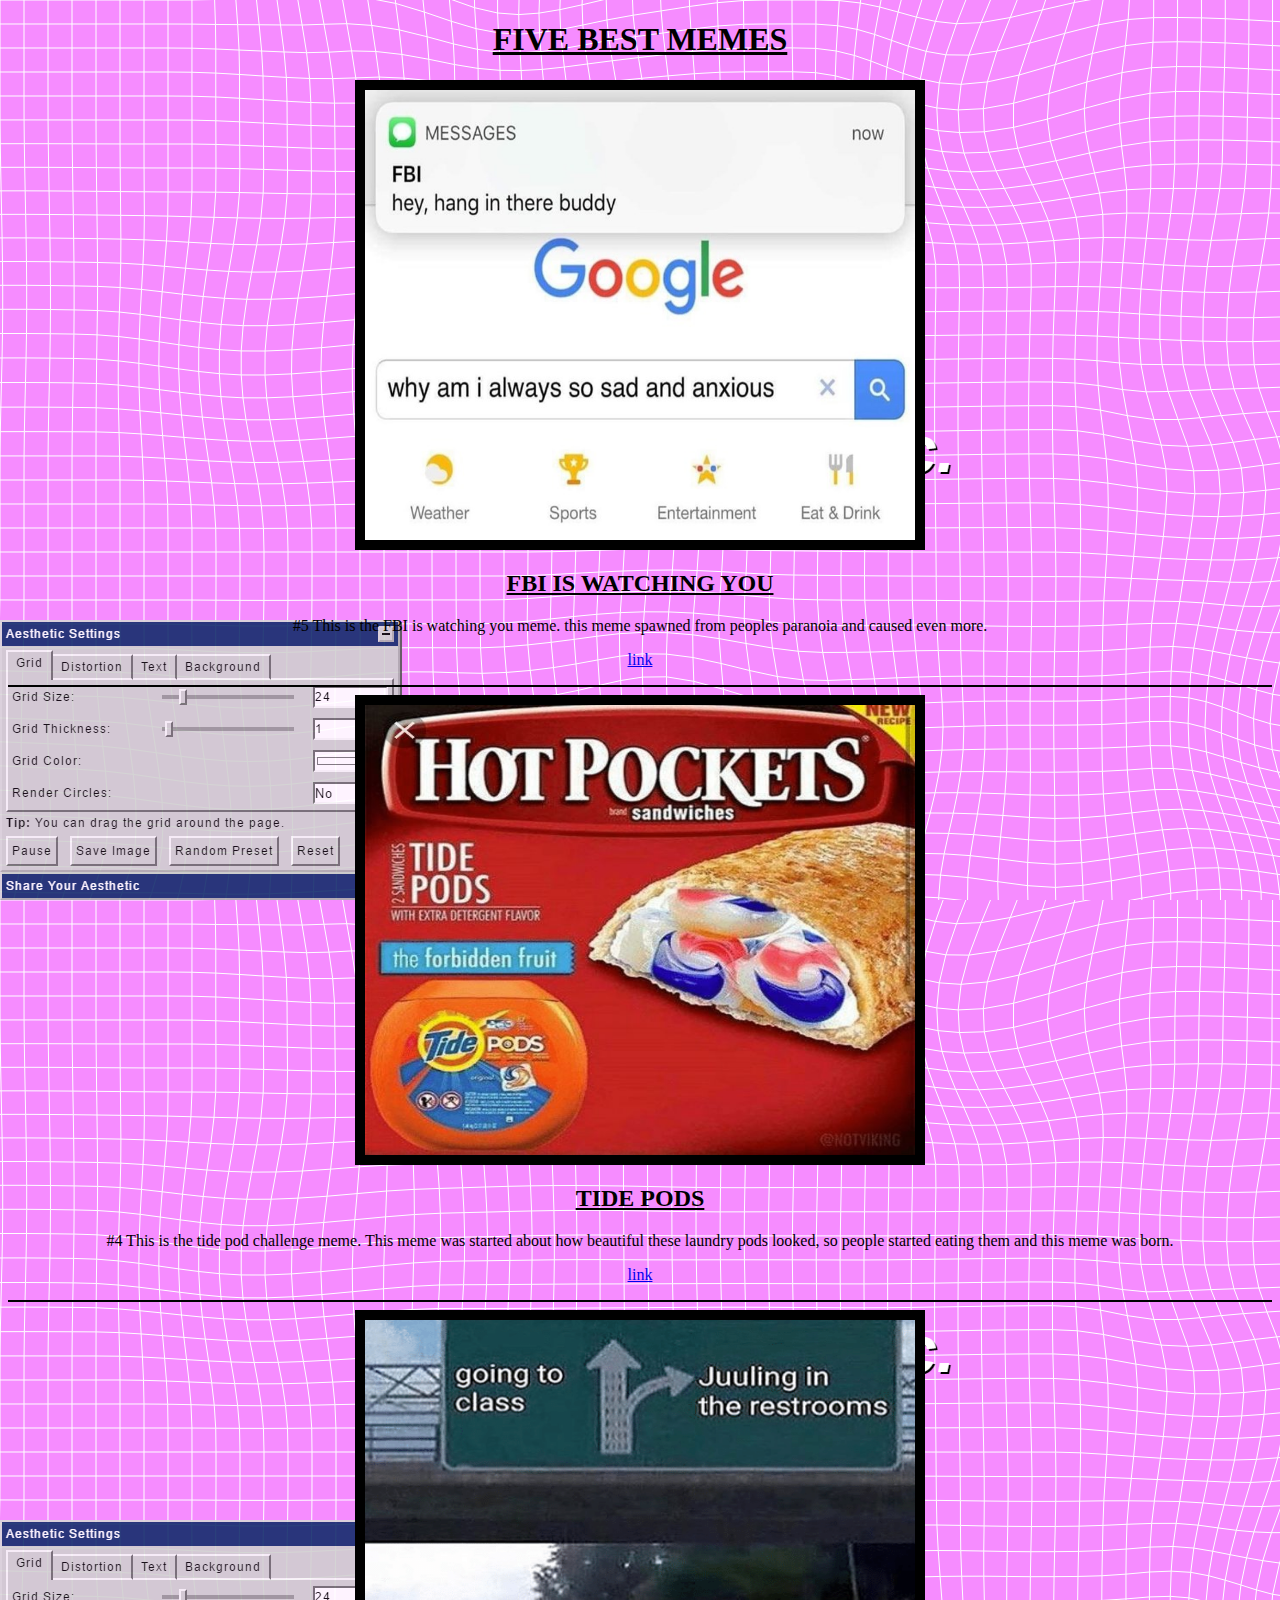
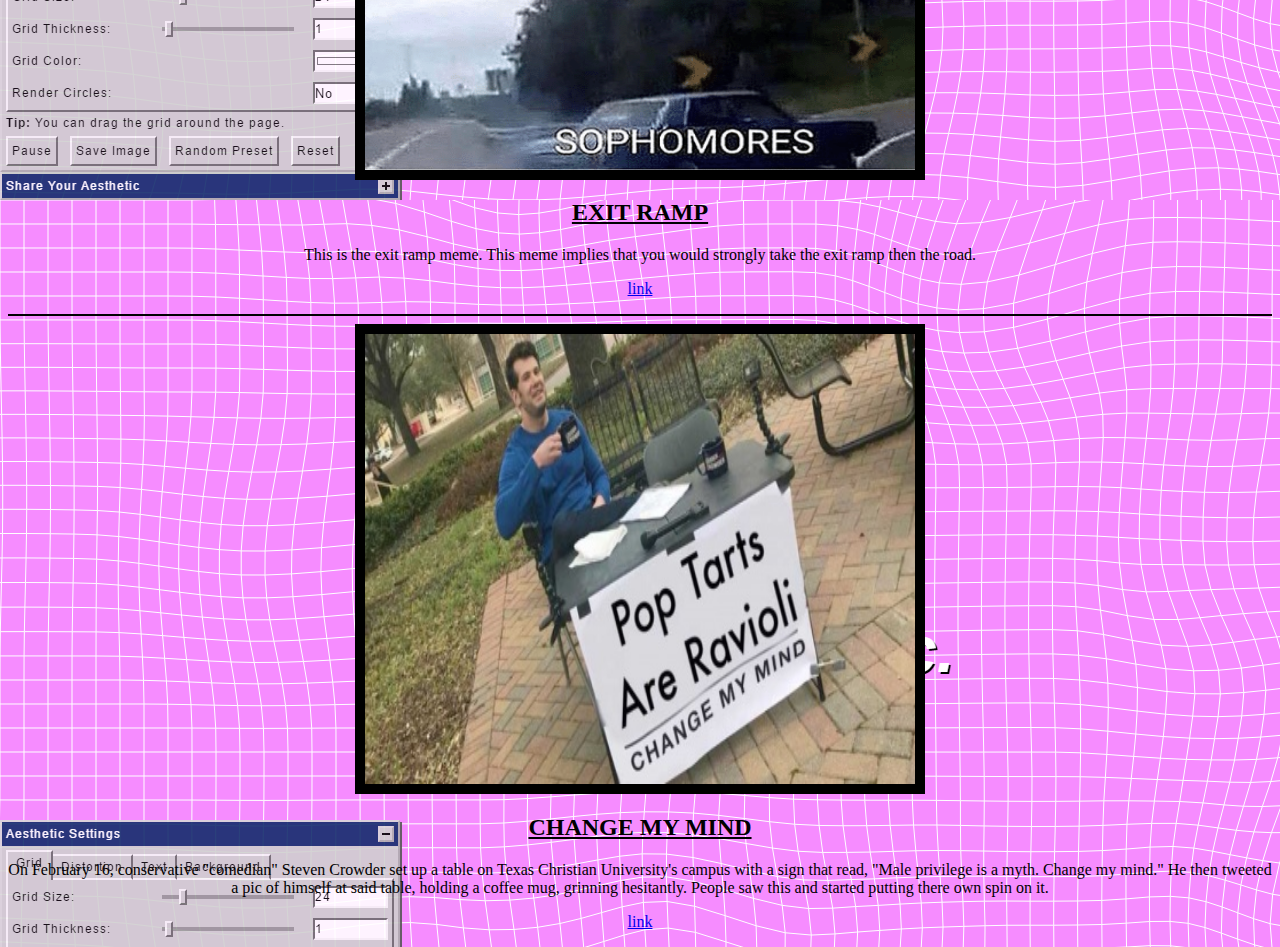
<file: index.html>
<!DOCTYPE html>
<html>
  <head>
    <meta charset="utf-8">
    <title>5 best memes</title>
  </head>
  <style media="screen">
  img {
  display: block;
  margin-left: auto;
  margin-right: auto;
  height: 450px;
  width: 550px;
}
  </style>
  <body background="images/a e s t h e t i c.png">
<h1 align="center"><u>FIVE BEST MEMES</u></h1>



<img src="images/meme1.jpg" alt="fbi is watching you meme.jpg" border="10px">
<h2 align="center"><u>FBI IS WATCHING YOU</u></h2>
<p align="center">#5 This is the FBI is watching you meme. this meme spawned from peoples paranoia and caused even more. </p>
<p align="center"><a href="https://twitter.com/joshwillhall/status/957470194775052288?ref_src=twsrc%5Etfw&ref_url=https%3A%2F%2Fthoughtcatalog.com%2Fcallie-byrnes%2F2018%2F02%2F19-hilarious-memes-about-the-fbi-agents-who-are-definitely-watching-you-through-your-webcam-rn%2F&tfw_creator=thoughtcatalog&tfw_site=thoughtcatalog">link</a></p></font>
<hr color="#000000">
<img src="images/tidepocket.jpg" alt="eating tide pods meme.jpg" border="10px">
<h2 align="center"><u>TIDE PODS</u></h2>
<p align="center">#4 This is the tide pod challenge meme. This meme was started about how beautiful these laundry pods looked, so people started eating them and this meme was born.</p></font>
<p align="center"><a href="https://me.me/t/tide-pods">link</a></p></font>
<hr color="#000000">
<img src="images/exitramp.png" alt="exit ramp meme.png" border="10px">
<h2 align="center"><u>EXIT RAMP</u></h2>
<p align="center">This is the exit ramp meme. This meme implies that you would strongly take the exit ramp then the road.</p>
<p align="center"><a href="https://youtu.be/7Yel32-qnDE">link</a></p>
<hr color="#000000">
<img src="images/changemymind.jpg" alt="change my mind meme.jpg" border="10px">
<h2 align="center"><u>CHANGE MY MIND</u></h2>
<p align="center">On February 16, conservative "comedian" Steven Crowder set up a table on Texas Christian University's campus with a sign that read, "Male privilege is a myth. Change my mind." He then tweeted a pic of himself at said table, holding a coffee mug, grinning hesitantly. People saw this and started putting there own spin on it.</p>
<p align="center"><a href="http://cheezburger.com/4985093/20-of-our-favorite-steven-crowder-change-my-mind-memes">link</a></p>

</html>
</file>
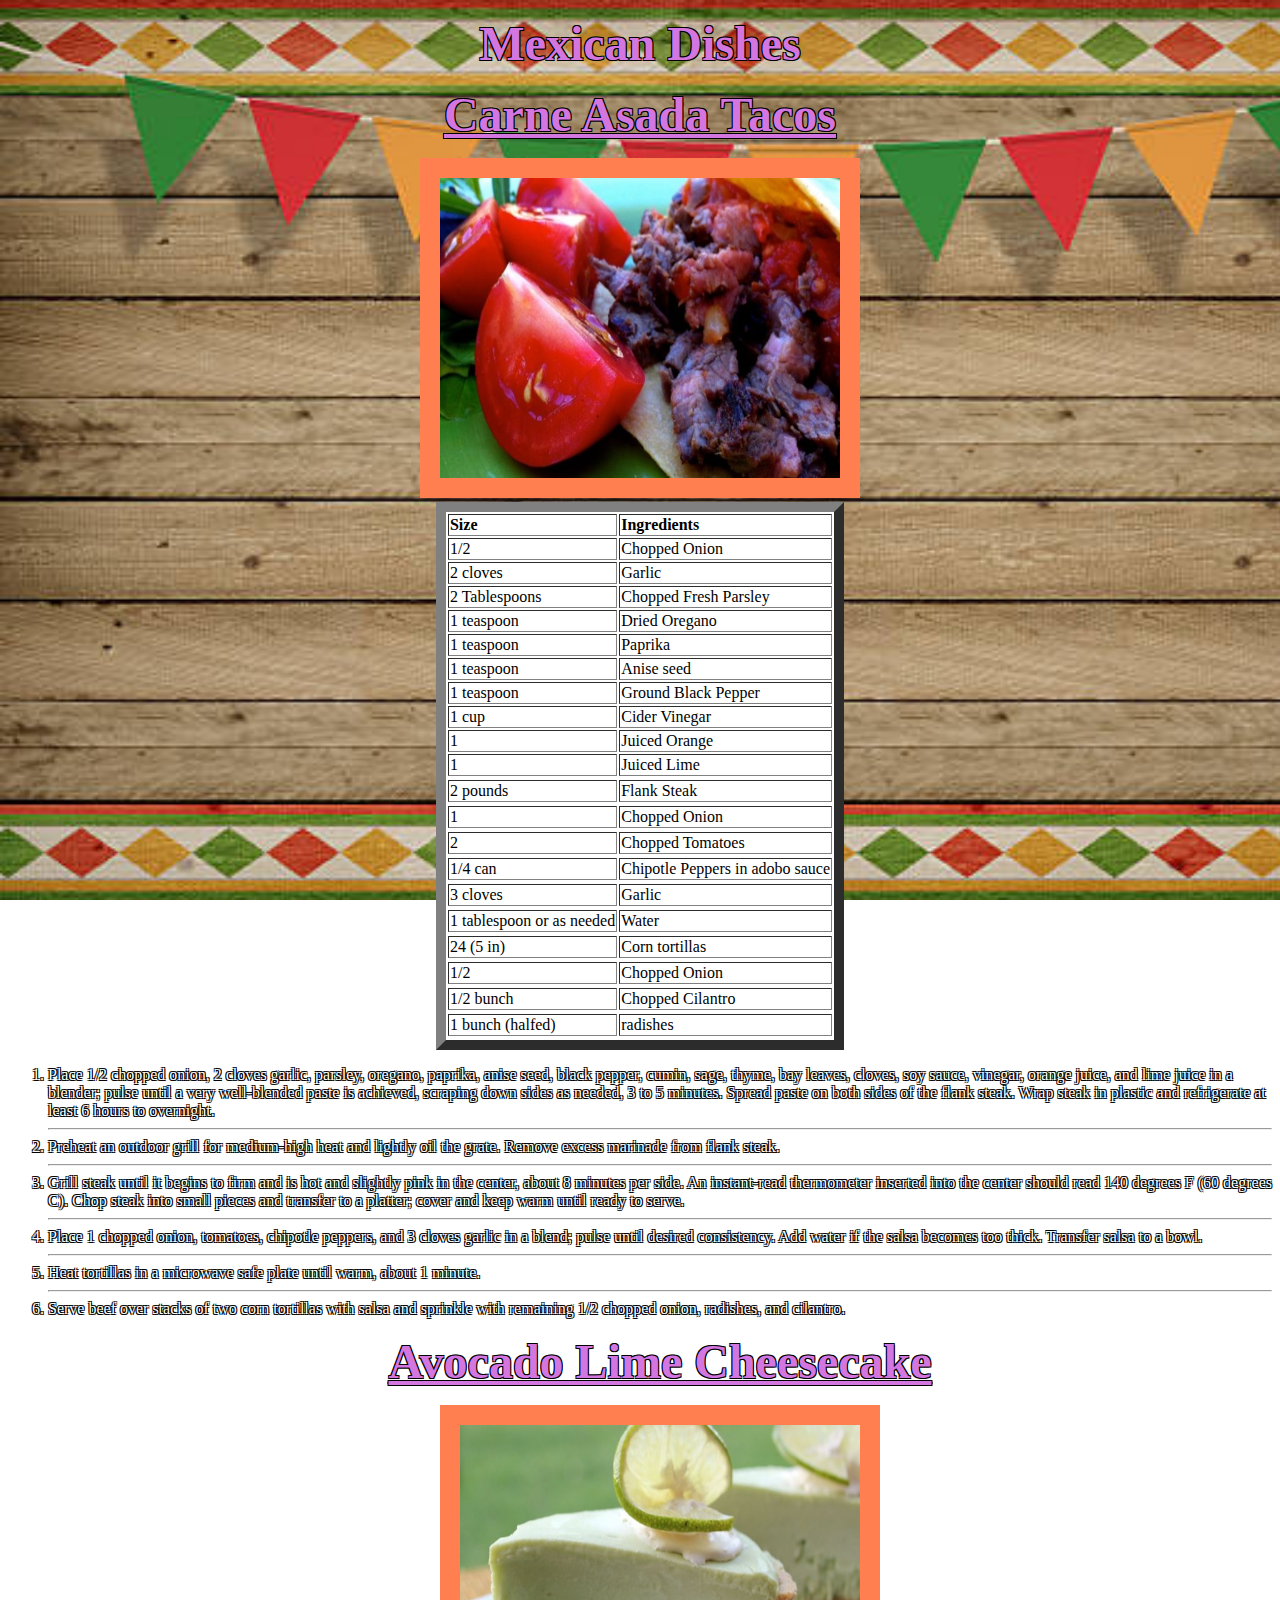
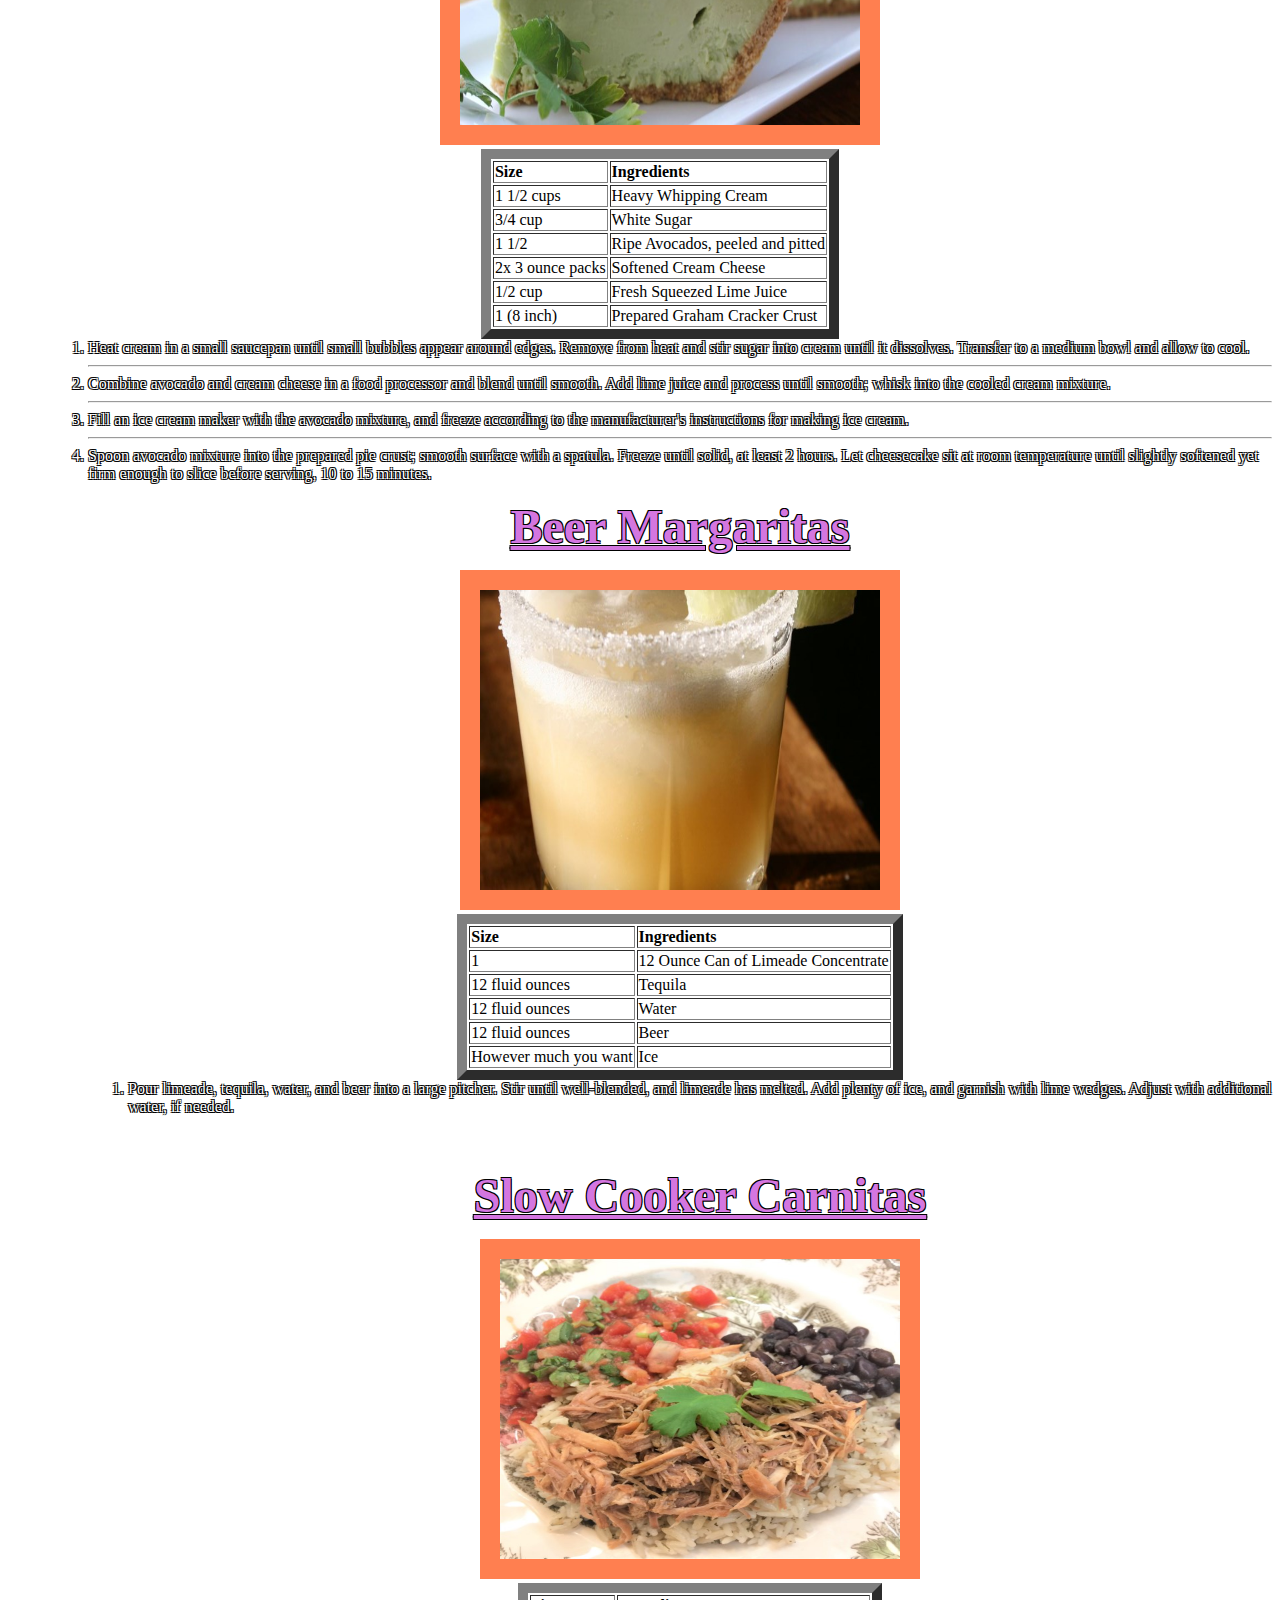
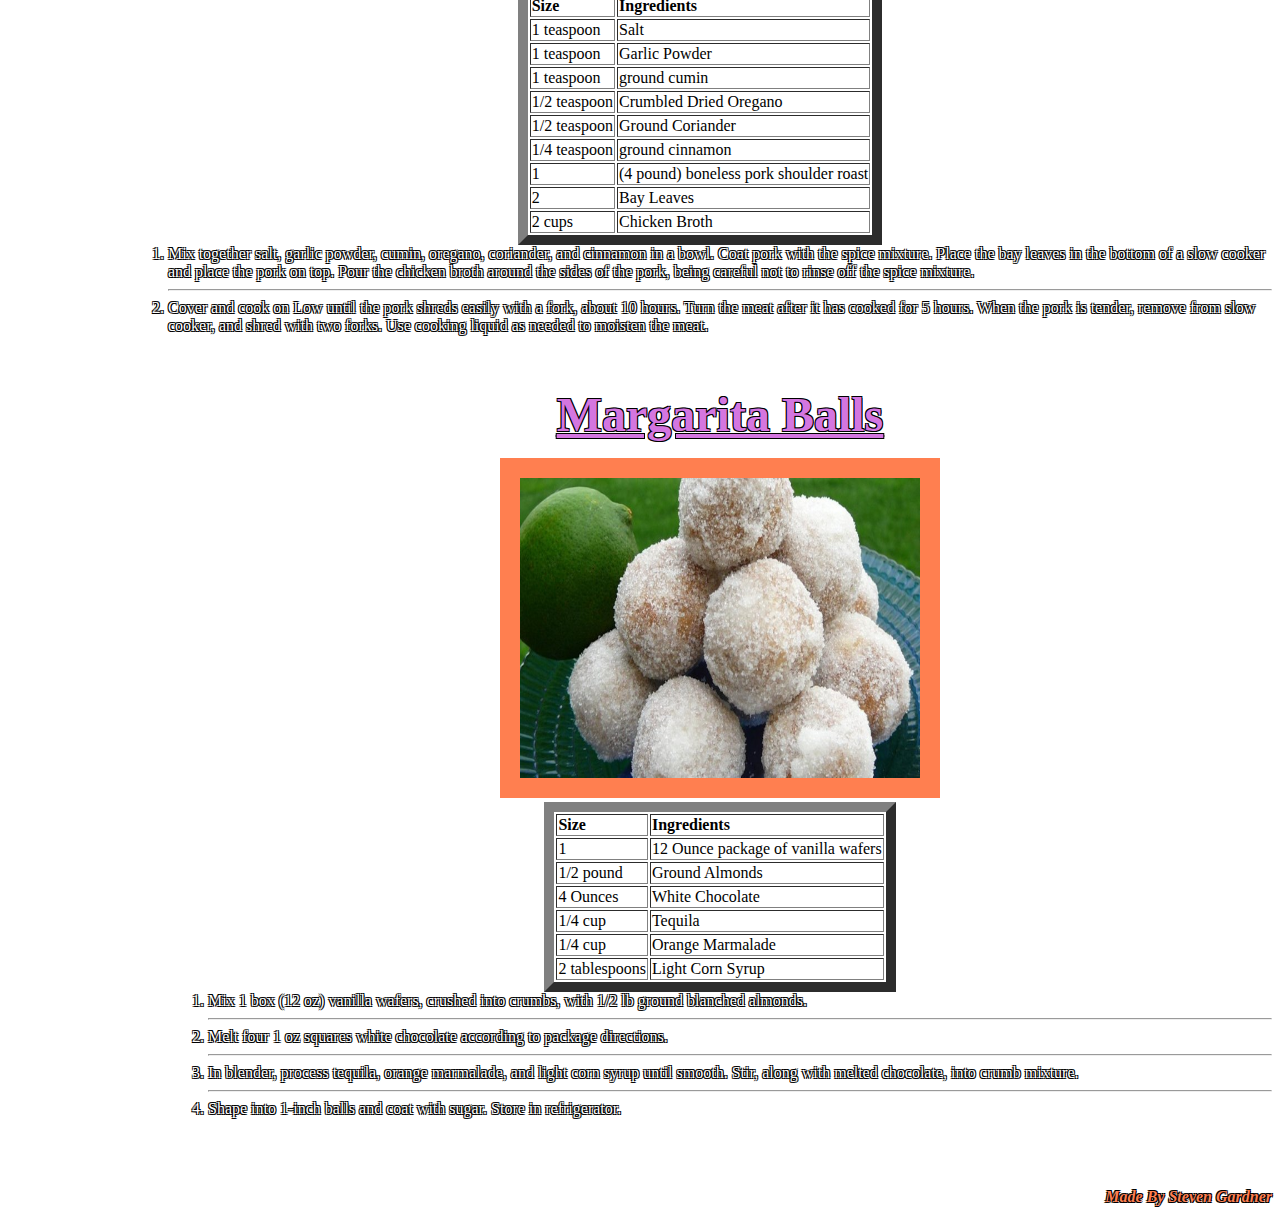
<file: recipe.html>
<!DOCTYPE html>
<!--
──────────────────▄▄───▄▄▄▄▄▄▀▀▀▄──▄
────────────────▄▀──▀▀█▄▄──▄────█▄█▄▀▀▄▄▄▄
─────────────────▀█▀────▀▀▀▀█▄▄▄▄───▄▄────▀▀▀▀
─────────────▄▀▀▀▀▀──▀█▄▄▄▄▄─▀▀▀▀▀█▄███▀
──────────────▀█▄▄▄──▀▀─▄▄▄▄──────────▀▀▀▀█▀▀▀
───────▄▀▀▀▄▄▀▀████▀█▄▄▄▄▄▄▄▄▄▄▄───▄▄▄▄──▄█░▄█
────────▀▄▄▄▀▀██▀▀▀▄█─███▄──██─────▀██▀▀─█░░██
────────────▀█─▀▀█▄█▄─▀▀▀───█────────────▀█░▀█
─────────▄▄▀▀─▀▀▀▀░░▀█────▄█▄▀────────────█░░░
───▄▀▀▀▀▀░░░░░░░░░░░░░▀██▀▀▄▄▀▀──────────██░░░
▄▀▀▄████░░███████░░▄▄▄▄░░▀█▄─▀▀──────────▀█▄▄░
█░░█████▄▄███████▄██████▄▄░▀█──███▄▄────────█▄
█░░░▀▀▀▀▀▀▀▀▀▀▀░░░░░░░░░▀▀▀░░█─▀███▀───────▄█▀
─▀▀▄▄▄▄▄░░░░░░░░░░░░░░░░░░░░▄▀─────────────▀█░
───▄▀▄▄▀░░░░░░░░░░░░░░░░░░░░█────────────────█
▀▀▀─▀▄▀█░░░░░░░░░░░░░░░░░░░░█───────────────▄▀
─▄▄▀▀──▀▄░░░░░░░░░░░░░░░░░░█────────────────█░
▀────────▀▄░░░░░░░░░░░░░░▄▀──────────▄█▄▄────█
───────────▀▄▄▄▄░░░░░▄▄▄▀────────────▀██▀────█
────────────█░░░▀▀▀▀██████████▀▀▀▀▀▀▄▄▄▄▄▄▄▄▄█
───────────▄▀░░░░░░░█▒▒▒▒▒▒▒▒█░░░░░░░░░▄▄░░░░█
───────────▀▄▄▄░░░░░█▒▒▒▒▒▒▒▒█░░░░░░░░░▀█▀░░░█
DONT HACK ME
-->
<html>
  <head>
    <meta charset="utf-8">
    <title>Top 5 Recipes</title>
    <link rel="stylesheet" href="index.css">
  </head>
  <body background="images/mexican.jpg">
    <p class="strokeme" align ="center"><font color ="#d476e0" size ="20"><b>Mexican Dishes</b></font></p>


<p class="strokeme" align ="center"><font color ="#d476e0" size ="9"><b><u>Carne Asada Tacos</u></b></font></p>

<div  align ="center"><img src="images/1052201.jpg" border="20px" width="400" height="300" alt=></div>

<table align = "center" border = "10px" bgcolor="#FFFFFF">
  <tr>
    <td>
      <b>Size</b>
    </td>
    <td>
      <b>Ingredients</b>
    </td>
  </tr>
  <tr>
    <td>
      1/2
    </td>
    <td>
      Chopped Onion
    </td>
  </tr>
  <tr>
    <td>
  2 cloves
    </td>
    <td>
      Garlic
    </td>
  </tr>
  <tr>
    <td>
    2 Tablespoons
    </td>
    <td>
    Chopped Fresh Parsley
    </td>
  </tr>
  <tr>
    <td>
    1 teaspoon
    </td>
    <td>
  Dried Oregano
    </td>
  </tr>
  <tr>
    <td>
      1 teaspoon
    </td>
    <td>
     Paprika
    </td>
  </tr>
  <tr>
    <td>
    1 teaspoon
    </td>
    <td>
      Anise seed
    </td>
  </tr>
  <tr>
    <td>
    1 teaspoon
    </td>
    <td>
    Ground Black Pepper
    </td>
  </tr>
  <tr>
    <td>
1 cup
    </td>
    <td>
      Cider Vinegar
    </td>
  </tr>
  <tr>
    <td>
1
    </td>
<td>
Juiced Orange
  <tr>
    <td>
    1
    </td>
    <td>
    Juiced Lime
    </td>
 <tr>
    <tr>
      <td>
      2 pounds
      </td>
      <td>
      Flank Steak
      </td>
  <tr>
    <tr>
      <td>
      1
      </td>
      <td>
      Chopped Onion
      </td>
    <tr>
        <tr>
          <td>
          2
          </td>
          <td>
          Chopped Tomatoes
          </td>
        <tr>
          <tr>
            <td>
            1/4 can
            </td>
            <td>
            Chipotle Peppers in adobo sauce
            </td>
          <tr>
            <tr>
              <td>
              3 cloves
              </td>
              <td>
              Garlic
              </td>
            <tr>
              <tr>
                <td>
                1 tablespoon or as needed
                </td>
                <td>
                Water
                </td>
              <tr>
                <tr>
                  <td>
                  24 (5 in)
                  </td>
                  <td>
                  Corn tortillas
                  </td>
                <tr>
                  <tr>
                    <td>
                    1/2
                    </td>
                    <td>
                    Chopped Onion
                    </td>
                  <tr>
                    <tr>
                      <td>
                      1/2 bunch
                      </td>
                      <td>
                      Chopped Cilantro
                      </td>
                    <tr>
                      <tr>
                        <td>
                        1 bunch (halfed)
                        </td>
                        <td>
                        radishes
                        </td>
                      <tr>
</table>
<ol type="1">
<li class="strokeme">Place 1/2 chopped onion, 2 cloves garlic, parsley, oregano, paprika, anise seed, black pepper, cumin, sage, thyme, bay leaves, cloves, soy sauce, vinegar, orange juice, and lime juice in a blender; pulse until a very well-blended paste is achieved, scraping down sides as needed, 3 to 5 minutes. Spread paste on both sides of the flank steak. Wrap steak in plastic and refrigerate at least 6 hours to overnight.
<hr>
<li class="strokeme">Preheat an outdoor grill for medium-high heat and lightly oil the grate. Remove excess marinade from flank steak.
<hr>
<li class="strokeme">Grill steak until it begins to firm and is hot and slightly pink in the center, about 8 minutes per side. An instant-read thermometer inserted into the center should read 140 degrees F (60 degrees C). Chop steak into small pieces and transfer to a platter; cover and keep warm until ready to serve.
<hr>
<li class="strokeme">Place 1 chopped onion, tomatoes, chipotle peppers, and 3 cloves garlic in a blend; pulse until desired consistency. Add water if the salsa becomes too thick. Transfer salsa to a bowl.
<hr>
<li class="strokeme">Heat tortillas in a microwave safe plate until warm, about 1 minute.
<hr>
<li class="strokeme">Serve beef over stacks of two corn tortillas with salsa and sprinkle with remaining 1/2 chopped onion, radishes, and cilantro.</li>


  <p class="strokeme" align ="center"><font color ="#d476e0" size ="9"><b><u>Avocado Lime Cheesecake</u></b></font></p>

  <div  align ="center"><img src="images/flan.jpg" border="20px" width="400" height="300" alt=></div>

  <table align = "center" border = "10px" bgcolor="#FFFFFF">
    <tr>
      <td>
        <b>Size</b>
      </td>
      <td>
        <b>Ingredients</b>
      </td>
    </tr>
    <tr>
      <td>
        1 1/2 cups
      </td>
      <td>
        Heavy Whipping Cream
      </td>
    </tr>
    <tr>
      <td>
    3/4 cup
      </td>
      <td>
        White Sugar
      </td>
    </tr>
    <tr>
      <td>
      1 1/2
      </td>
      <td>
      Ripe Avocados, peeled and pitted
      </td>
    </tr>
    <tr>
      <td>
      2x 3 ounce packs
      </td>
      <td>
    Softened Cream Cheese
      </td>
    </tr>
    <tr>
      <td>
        1/2 cup
      </td>
      <td>
       Fresh Squeezed Lime Juice
      </td>
    </tr>
    <tr>
      <td>
      1 (8 inch)
      </td>
      <td>
        Prepared Graham Cracker Crust
      </td>
    </tr>

  </table>
  <ol type="1">
  <li class="strokeme">Heat cream in a small saucepan until small bubbles appear around edges. Remove from heat and stir sugar into cream until it dissolves. Transfer to a medium bowl and allow to cool.</li>
  <hr>
  <li class="strokeme">Combine avocado and cream cheese in a food processor and blend until smooth. Add lime juice and process until smooth; whisk into the cooled cream mixture.</li>
  <hr>
  <li class="strokeme">Fill an ice cream maker with the avocado mixture, and freeze according to the manufacturer's instructions for making ice cream.</li>
  <hr>
  <li class="strokeme">Spoon avocado mixture into the prepared pie crust; smooth surface with a spatula. Freeze until solid, at least 2 hours. Let cheesecake sit at room temperature until slightly softened yet firm enough to slice before serving, 10 to 15 minutes.</li>


  <p class="strokeme" align ="center"><font color ="#d476e0" size ="9"><b><u>Beer Margaritas</u></b></font></p>

  <div  align ="center"><img src="images/beef.jpg" border="20px" width="400" height="300" alt=></div>

  <table align = "center" border = "10px" bgcolor="#FFFFFF">
    <tr>
      <td>
        <b>Size</b>
      </td>
      <td>
        <b>Ingredients</b>
      </td>
    </tr>
    <tr>
      <td>
        1
      </td>
      <td>
        12 Ounce Can of Limeade Concentrate
      </td>
    </tr>
    <tr>
      <td>
    12 fluid ounces
      </td>
      <td>
        Tequila
      </td>
    </tr>
    <tr>
      <td>
      12 fluid ounces
      </td>
      <td>
     Water
      </td>
    </tr>
    <tr>
      <td>
      12 fluid ounces
      </td>
      <td>
    Beer
      </td>
    </tr>
    <tr>
      <td>
        However much you want
      </td>
      <td>
       Ice
      </td>
    </tr>

  </table>
  <ol type="1">
  <li class="strokeme">Pour limeade, tequila, water, and beer into a large pitcher. Stir until well-blended, and limeade has melted. Add plenty of ice, and garnish with lime wedges. Adjust with additional water, if needed.</li>

<br>
<br>

<p class="strokeme" align ="center"><font color ="#d476e0" size ="9"><b><u>Slow Cooker Carnitas</u></b></font></p>

<div  align ="center"><img src="images/carnitas.jpg" border="20px" width="400" height="300" alt=></div>

<table align = "center" border = "10px" bgcolor="#FFFFFF">
  <tr>
    <td>
      <b>Size</b>
    </td>
    <td>
      <b>Ingredients</b>
    </td>
  </tr>
  <tr>
    <td>
      1 teaspoon
    </td>
    <td>
      Salt
    </td>
  </tr>
  <tr>
    <td>
  1 teaspoon
    </td>
    <td>
      Garlic Powder
    </td>
  </tr>
  <tr>
    <td>
    1 teaspoon
    </td>
    <td>
     ground cumin
    </td>
  </tr>
  <tr>
    <td>
    1/2 teaspoon
    </td>
    <td>
  Crumbled Dried Oregano
    </td>
  </tr>
  <tr>
    <td>
      1/2 teaspoon
    </td>
    <td>
     Ground Coriander
    </td>
  </tr>
  <tr>
    <td>
    1/4 teaspoon
    </td>
    <td>
      ground cinnamon
    </td>
  </tr>
  <tr>
    <td>
    1
    </td>
    <td>
    (4 pound) boneless pork shoulder roast
    </td>
  </tr>
  <tr>
    <td>
2
    </td>
    <td>
      Bay Leaves
    </td>
  </tr>
  <tr>
    <td>
2 cups
    </td>
<td>
Chicken Broth
</td>
</tr>
</table>
<ol type="1">
<li class="strokeme">Mix together salt, garlic powder, cumin, oregano, coriander, and cinnamon in a bowl. Coat pork with the spice mixture. Place the bay leaves in the bottom of a slow cooker and place the pork on top. Pour the chicken broth around the sides of the pork, being careful not to rinse off the spice mixture.</li>
<hr>
<li class="strokeme">Cover and cook on Low until the pork shreds easily with a fork, about 10 hours. Turn the meat after it has cooked for 5 hours. When the pork is tender, remove from slow cooker, and shred with two forks. Use cooking liquid as needed to moisten the meat.</li>
<br>
<br>
<p class="strokeme" align ="center"><font color ="#d476e0" size ="9"><b><u>Margarita Balls</u></b></font></p>

<div  align ="center"><img src="images/mballs.jpg" border="20px" width="400" height="300" alt=></div>

<table align = "center" border = "10px" bgcolor="#FFFFFF">
  <tr>
    <td>
      <b>Size</b>
    </td>
    <td>
      <b>Ingredients</b>
    </td>
  </tr>
  <tr>
    <td>
      1
    </td>
    <td>
      12 Ounce package of vanilla wafers
    </td>
  </tr>
  <tr>
    <td>
  1/2 pound
    </td>
    <td>
  Ground Almonds
    </td>
  </tr>
  <tr>
    <td>
    4 Ounces
    </td>
    <td>
    White Chocolate
    </td>
  </tr>
  <tr>
    <td>
    1/4 cup
    </td>
    <td>
  Tequila
    </td>
  </tr>
  <tr>
    <td>
      1/4 cup
    </td>
    <td>
     Orange Marmalade
    </td>
  </tr>
  <tr>
    <td>
    2 tablespoons
    </td>
    <td>
      Light Corn Syrup
    </td>
  </tr>

</table>
<ol type="1">
<li class="strokeme">Mix 1 box (12 oz) vanilla wafers, crushed into crumbs, with 1/2 lb ground blanched almonds.</li>
<hr>
<li class="strokeme">Melt four 1 oz squares white chocolate according to package directions.</li>
<hr>
<li class="strokeme">In blender, process tequila, orange marmalade, and light corn syrup until smooth. Stir, along with melted chocolate, into crumb mixture.</li>
<hr>
<li class="strokeme">Shape into 1-inch balls and coat with sugar. Store in refrigerator.</li>
<br>
<br>
<br>
<p id="signiture" align="right"><i><b>Made By Steven Gardner</b></i></p>
</file>
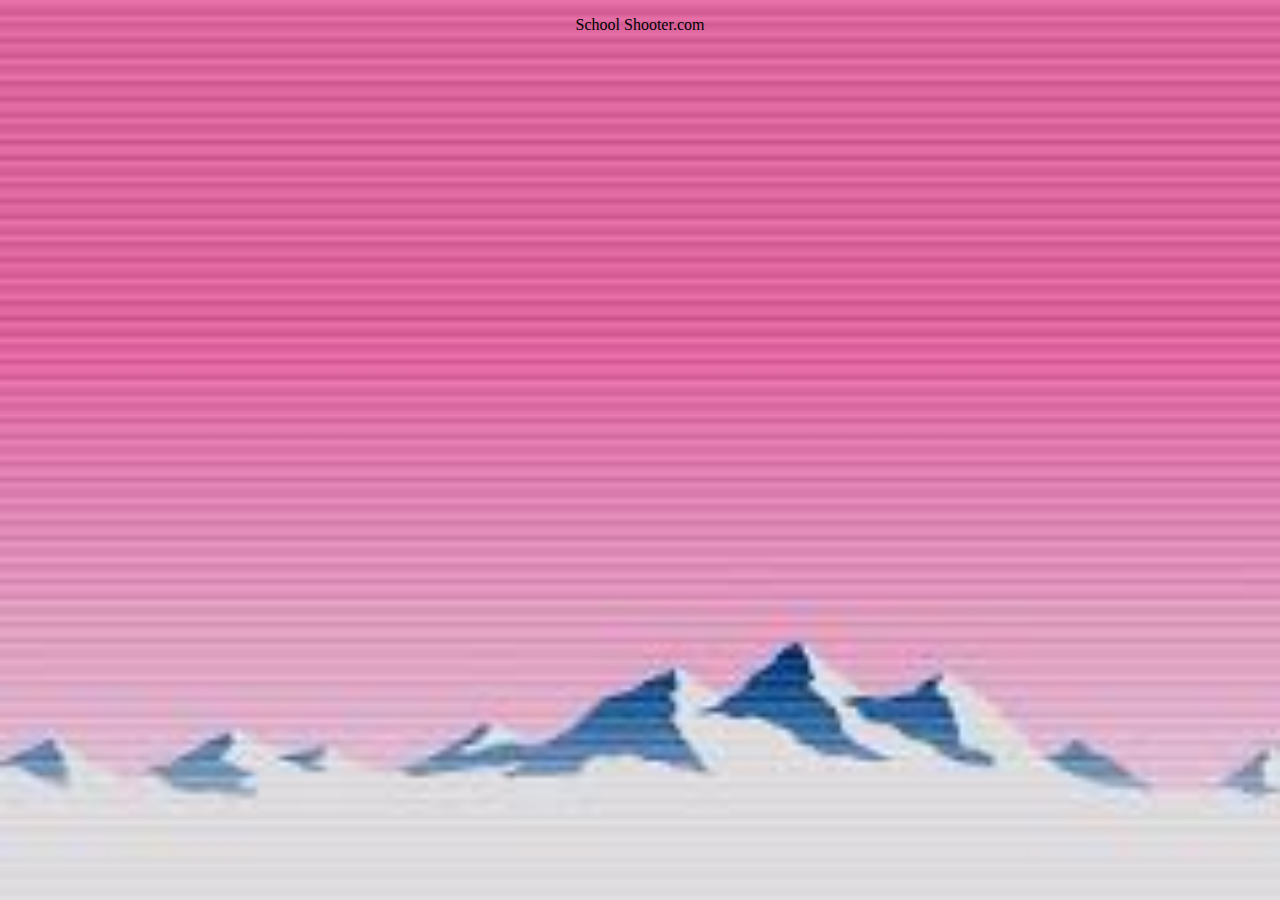
<file: video.html>
<!DOCTYPE html>
<!--
──────────────────▄▄───▄▄▄▄▄▄▀▀▀▄──▄
────────────────▄▀──▀▀█▄▄──▄────█▄█▄▀▀▄▄▄▄
─────────────────▀█▀────▀▀▀▀█▄▄▄▄───▄▄────▀▀▀▀
─────────────▄▀▀▀▀▀──▀█▄▄▄▄▄─▀▀▀▀▀█▄███▀
──────────────▀█▄▄▄──▀▀─▄▄▄▄──────────▀▀▀▀█▀▀▀
───────▄▀▀▀▄▄▀▀████▀█▄▄▄▄▄▄▄▄▄▄▄───▄▄▄▄──▄█░▄█
────────▀▄▄▄▀▀██▀▀▀▄█─███▄──██─────▀██▀▀─█░░██
────────────▀█─▀▀█▄█▄─▀▀▀───█────────────▀█░▀█
─────────▄▄▀▀─▀▀▀▀░░▀█────▄█▄▀────────────█░░░
───▄▀▀▀▀▀░░░░░░░░░░░░░▀██▀▀▄▄▀▀──────────██░░░
▄▀▀▄████░░███████░░▄▄▄▄░░▀█▄─▀▀──────────▀█▄▄░
█░░█████▄▄███████▄██████▄▄░▀█──███▄▄────────█▄
█░░░▀▀▀▀▀▀▀▀▀▀▀░░░░░░░░░▀▀▀░░█─▀███▀───────▄█▀
─▀▀▄▄▄▄▄░░░░░░░░░░░░░░░░░░░░▄▀─────────────▀█░
───▄▀▄▄▀░░░░░░░░░░░░░░░░░░░░█────────────────█
▀▀▀─▀▄▀█░░░░░░░░░░░░░░░░░░░░█───────────────▄▀
─▄▄▀▀──▀▄░░░░░░░░░░░░░░░░░░█────────────────█░
▀────────▀▄░░░░░░░░░░░░░░▄▀──────────▄█▄▄────█
───────────▀▄▄▄▄░░░░░▄▄▄▀────────────▀██▀────█
────────────█░░░▀▀▀▀██████████▀▀▀▀▀▀▄▄▄▄▄▄▄▄▄█
───────────▄▀░░░░░░░█▒▒▒▒▒▒▒▒█░░░░░░░░░▄▄░░░░█
───────────▀▄▄▄░░░░░█▒▒▒▒▒▒▒▒█░░░░░░░░░▀█▀░░░█
DONT HACK ME
-->
<html>
  <head>
    <meta charset="utf-8">
    <title>IF YOUR READING THIS..</title>
    <link rel="stylesheet" href="index.css">
  </head>
  <body background="images/a e s t h e t i c.jpg">
<p color="" align="center">School Shooter.com</p>
<iframe width="560" height="315" src="https://www.youtube.com/embed/HRVWaK-izbo" frameborder="0" allow="autoplay; encrypted-media" allowfullscreen></iframe>








  </body>
</html>
</file>
<file: index.css>
body {
  background-repeat: no-repeat;
   background-size:cover;
   background-attachment: fixed;
}
li {
  color: #d476e0;
}
hr {
  color: #FFFFFF;
}
h1 {
  color: #FFFFFF;
}
h2 {
  color: #FFFFFF;
}
img {
  border-color: coral;
}
.strokeme {
    color: white;
    text-shadow:
    -1px -1px 0 #000,
    1px -1px 0 #000,
    -1px 1px 0 #000,
    1px 1px 0 #000;
}
#signiture {
   color: coral;
   text-shadow:
   -1px -1px 0 #000,
   1px -1px 0 #000,
   -1px 1px 0 #000,
   1px 1px 0 #000;
}
</file>
